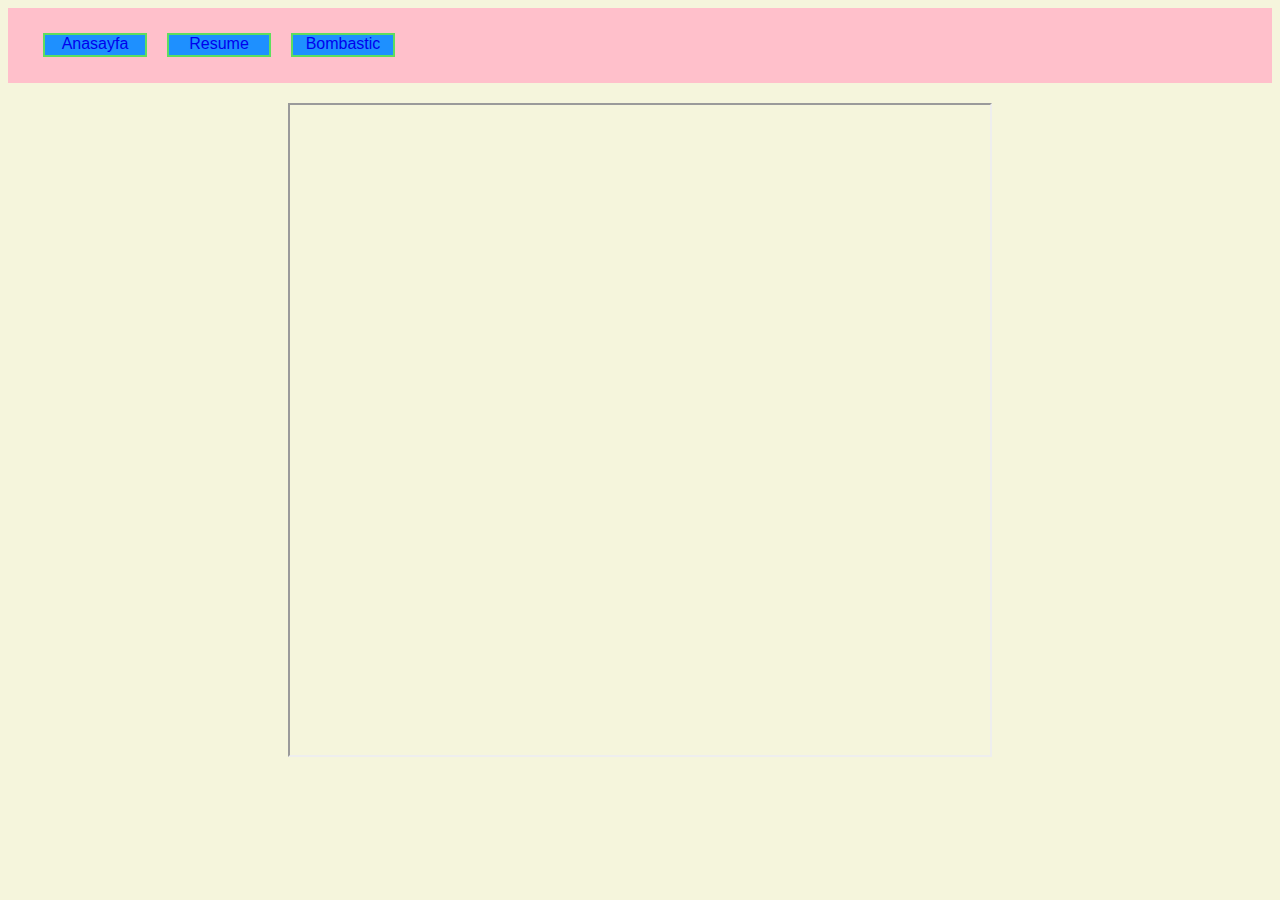
<file: files/resume.html>
<!DOCTYPE html>
<html>
    <head>
        <link rel="stylesheet" href="style.css">
        <style>
            body {
                text-align: center;
            }
        </style>
    </head>
    <body>
        <div id="header">
            <div id="mainpage"><a href="../index.html">Anasayfa</a></div>
            <div id="resume"><a href="resume.html">Resume</a></div>
            <div id="project1"><a href="s/index2.html">Bombastic</a></div>

        </div>
        <iframe id="pdfresume" src="../content/aliemre_s_resume.pdf"></iframe>

    </body>
</html>
</file>
<file: files/style.css>
body{
  background-color: beige;
}

a{
  text-decoration: none;
}

#page{
  display: block;
  margin-left: auto;
  margin-right: auto;
  width: 90%;
}

#myPlace{
  float: left;
  width: 30%;
  height: 640px;
  position: absolute;
  background-color: #1E90FF;
  text-align: center;
  margin: 0 0 0 0;
  margin-left: auto;
  margin-right: auto;
  display: block;
  
}

#name{
  font-family: Cambria, Cochin, Georgia, Times, 'Times New Roman', serif;
  font-size: 150%;
}

#socialBox{
  height: auto;
}

#row1{
  margin: 0 0 0 35%;
  width: 60%;
  height: 200px;
  background-color: burlywood;
}

#itsme{
  font-family: Autography, 'Gill Sans', 'Gill Sans MT', Calibri, 'Trebuchet MS', sans-serif;
  text-align: center;
  padding: 17px 0 0 0;
}
#ithink{
  font-family: monospace;
  text-align: center;
  color: rgb(222, 184, 135);
  padding: 25px 0 25px 0;
}

#row2{
  margin: 20px 0 0 35%;
  background-color: rgb(222, 184, 135);
  width: 60%;
  height: 200px;
  background-image: url('../visuals/200w.gif');
  background-repeat: no-repeat;
  background-position: center center;
  background-size: cover;
}
#row2_p{
  position: absolute;
  padding: 0 0 0 30px;
  color: cornflowerblue;
  font-family: 'Gill Sans', 'Gill Sans MT', Calibri, 'Trebuchet MS', sans-serif;
}

#divP_2{
  font-size: 8px;
  color: dodgerblue;
}

#omaygatDiv{
  padding: 17px 0 0 0;
}

#omaygat{
  margin-left: auto;
  margin-right: auto;
  display: block;
  border: groove 10px rosybrown;
  height: 150px;
  width: 60%;
}

#row3{
  margin: 20px 0 0 35%;
  background-color: burlywood;
  width: 60%;
  height: 200px;
  overflow-x: auto;
  overflow-y: hidden;
  white-space: nowrap;
  padding: 0 0 0 0;
}

.galeria{
  margin: 25px 15px 0 15px;
  border: solid 1px black;
  height: 150px;
}

/*change the number below to scale to the appropriate size*/ 
.galeria:hover { 
  transform: scale(1.2); 
  }

#ada{
  background-color: brown;
}

#galleryButton{
  text-align: center;
  transform: rotate(-90deg);
  background-color: khaki;
  margin-bottom: 70px;
}

#galleryButtonDiv{
  float: left;
  margin-top: 85px;
}



#headerFor2{
  padding: 10px 5px 0 5px;
  text-align: center;
  color: #403abe;
  font-family: Gotu;
  
}

.request{
  color: rgb(222, 184, 135);
}

#ButtonS{
  background-color: rgb(222, 136, 154);
  color: aliceblue;
  border:2px rgb(255, 114, 199) solid; 
  float: left;
  margin: 10px 0 0 20px;
}

#header{
  height: 50px;
  margin: 0px;
  padding: 25px 0 0 25px;
  background-color: pink;
  display: flex;
}


#mainpage, #resume, #project1{
  font-family: Arial, Helvetica, sans-serif;
  text-align: center;
  background-color: #1E90FF;
  width: 100px;
  height: 20px;
  margin: 0 10px;
  border: 2px rgb(94, 222, 94) solid;
}

#mainpage:hover, #resume:hover{
  background-color: #0073ff;
}

#pdfresume{
  display: flex;
  align-items: center;
  justify-content: center;
  margin: 20px auto;
  width:700px;
  height:650px;
}

#gal_image{
  width: 25%;
  height: 25%;
  margin: 40px;
  border: 4px rgb(222, 136, 154) ridge;
  background-color: brown;
}
</file>
